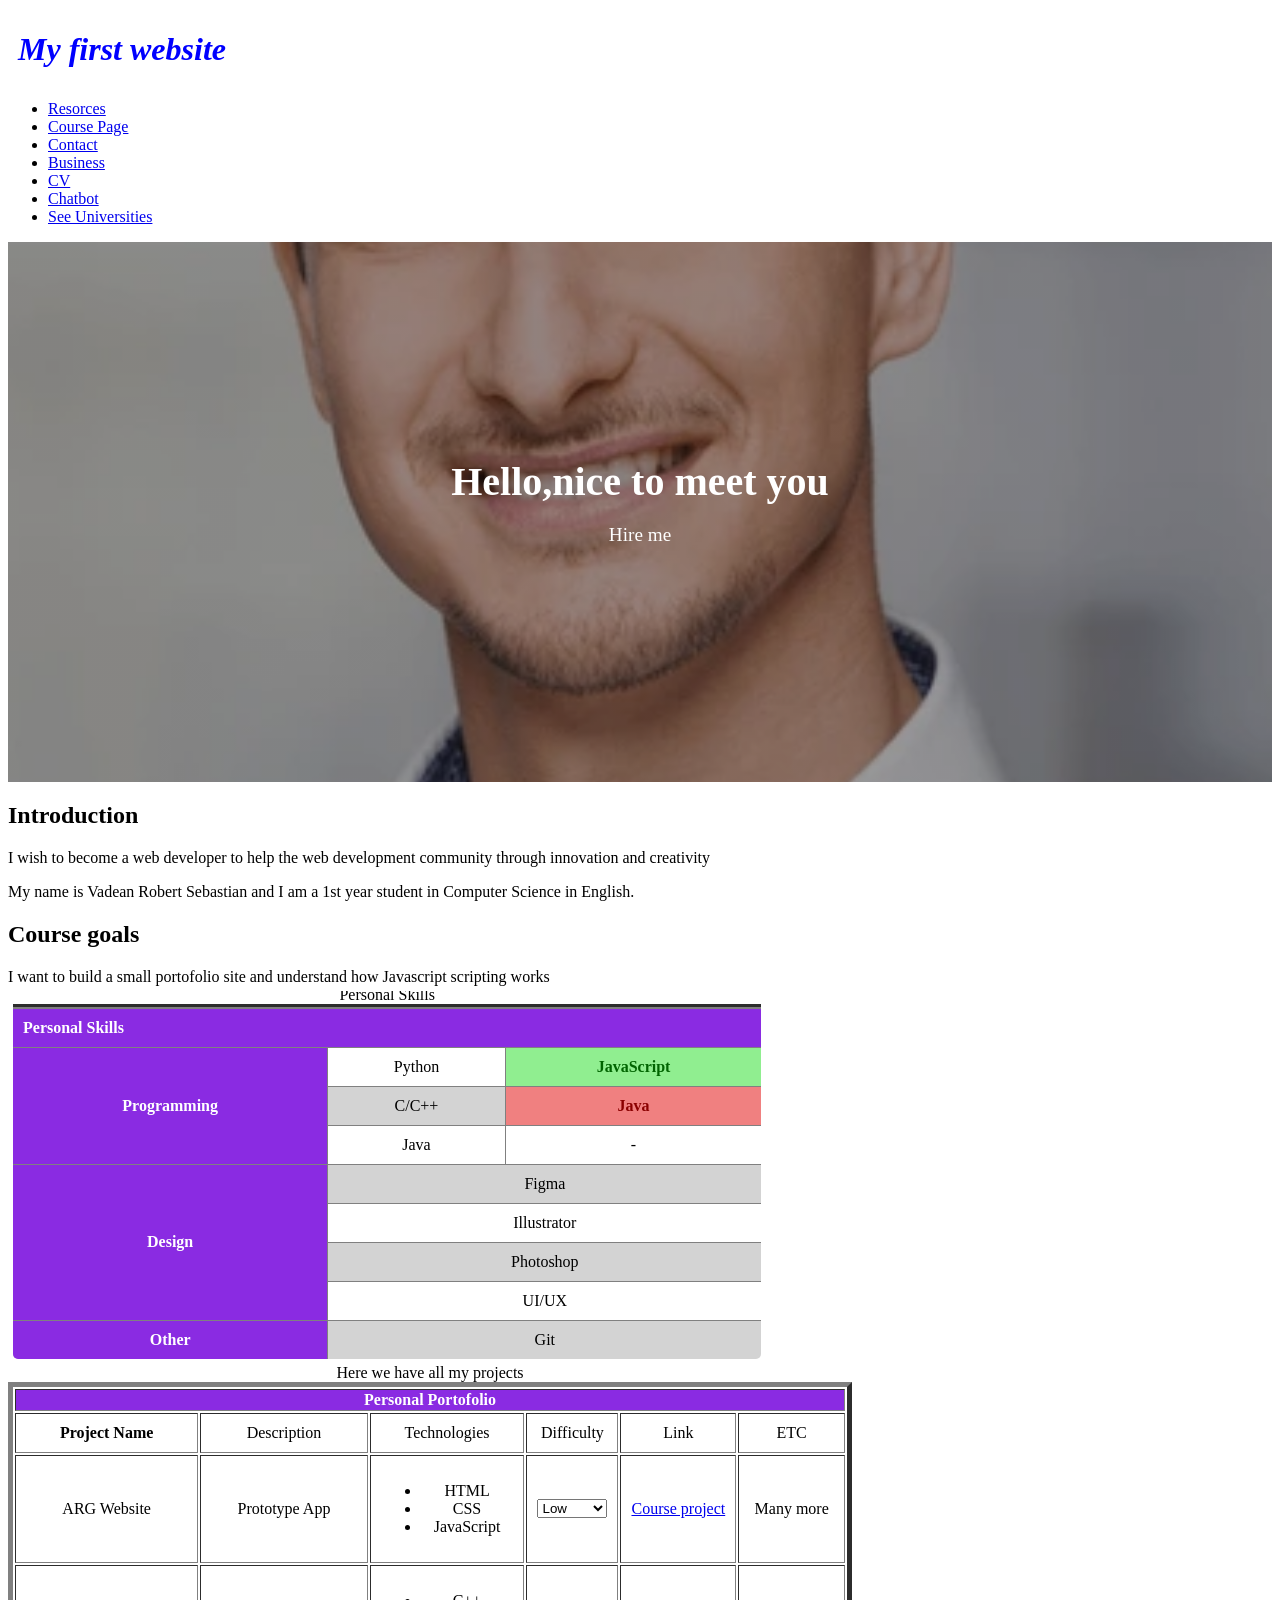
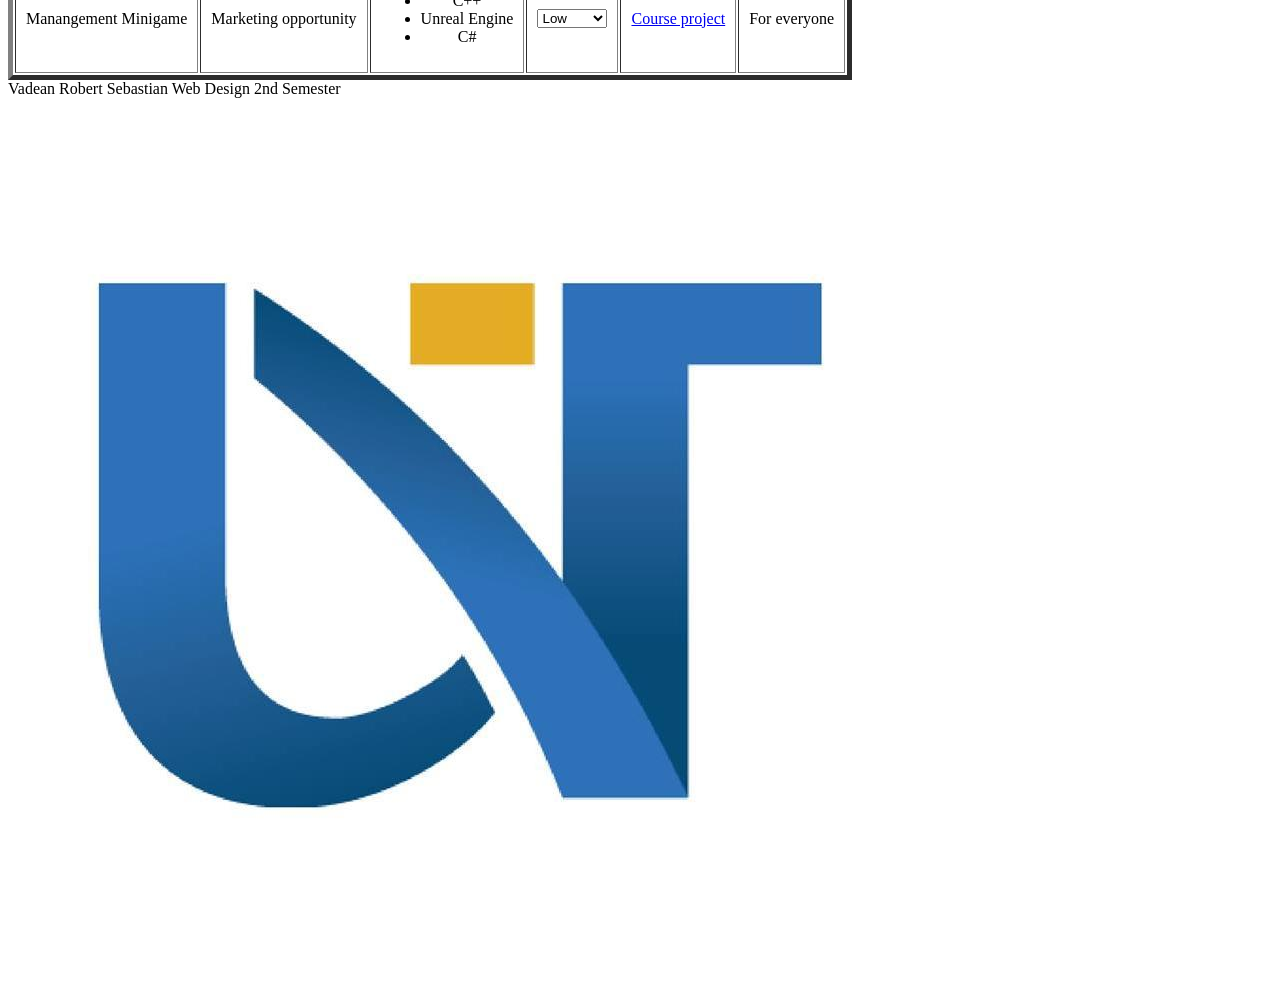
<file: index.html>
<!DOCTYPE html>
<html lang="en">
<head>
    <meta charset="UTF-8">
    <meta name="viewport" content="width=device-width, initial-scale=1.0">
    <link rel="stylesheet" href="style.css">
    <style>
        .js{
            background-color: lightgreen;
            color: darkgreen;
            font-weight: bold;
        }
        .java{
            background-color: lightcoral;
            color: darkred;
            font-weight: bold;
        }
    </style>
    <title>New Document</title>
</head>
<body>
    <header>
        <h1>My first website</h1>
        <nav aria-label="Main navigation">
            <ul>
                <li><a href="#">Resorces</a></li>
                <li><a href="#">Course Page</a></li>
                <li><a href="contact.html">Contact</a></li>
                <li><a href="card.html">Business</a></li>
                <li><a href="cv.html">CV</a></li>
                <li><a href="chatbot.html">Chatbot</a></li>
                <li><a href="universities.html">See Universities</a></li>
            </ul>
        </nav>
    </header>
    <div class="hero_section">
        <h2>Hello,nice to meet you</h2>
        <p>Hire me</p>
    </div>
    <main id="main-content">
        <section>
            <h2>Introduction</h2>
            <p>I wish to become a web developer to help the web development community through innovation and creativity</p>
            <section>My name is Vadean Robert Sebastian and I am a 1st year student in Computer Science in English.
            <h2>Course goals</h2> I want to build a small portofolio site and understand how Javascript scripting works</section>
            
            <table border="5" class="personal_table">
            <caption>Personal Skills</caption>
    <thead>
        <tr>
            <th scope="col" colspan="4" style="text-align: left;" class="column">Personal Skills</th>
        </tr>
    </thead>
    <tbody>
        <tr>
            <th scope="row" rowspan="3" class="column" >Programming</th>
            <td>Python</td>
            <td class="js">JavaScript</td>
        </tr>
        <tr>
            <td>C/C++</td>
            <td class="java">Java</td>
        </tr>
        <tr>
            <td>Java</td>
            <td>-</td>
        </tr>
        <tr>
            <th scope="row" rowspan="4" class="column">Design</th>
            <td colspan="2">Figma</td>
        </tr>
        <tr>
            <td colspan="2">Illustrator</td>
        </tr>
        <tr>
            <td colspan="2">Photoshop</td>
        </tr>
        <tr>
            <td colspan="2">UI/UX</td>
        </tr>
        <tr>
            <th scope="row" class="column">Other</th>
            <td colspan="2">Git</td>
        </tr>
    </tbody>
</table>      

        <table border="5" class="portofolio">
            <caption>Here we have all my projects</caption>
            <thead>
                 <tr>
            <th scope="col" colspan="6" class="header">Personal Portofolio</th>
                </tr>
            </thead>
            <tbody>
        <tr>
            <th scope="row" rowspan="3">Project Name</th>
            <td>Description</td>
            <td>Technologies</td>
            <td>Difficulty</td>
            <td>Link</td>
            <td>ETC</td>
        </tr>
    </tbody>
            <tbody>
                <tr>
                <td >ARG Website</td>
                <td >Prototype App</td>
                <td >
                    <ul>
                        <li>HTML</li>
                        <li>CSS</li>
                        <li>JavaScript</li>
                    </ul>
                </td>
                <td colspan="1"><select name="difficulty" >
                    <option value="low">Low</option>
                    <option value="medium">Medium</option>
                    <option value="high">High</option>
                </select></td>
                <td><a href="https://github.com/RobertDev15/my-course-homepage">Course project</a></td>
                <td>Many more</td>
                </tr>
                <tr>
                <td>Manangement Minigame</td>
                <td>Marketing opportunity</td>
                <td>
                    <ul>
                        <li>C++</li>
                        <li>Unreal Engine</li>
                        <li>C#</li>
                    </ul>
                </td>
                 <td><select name="difficulty" >
                    <option value="low">Low</option>
                    <option value="medium">Medium</option>
                    <option value="high">High</option>
                </select>
                </td>
                <td><a href="https://github.com/RobertDev15/my-course-homepage">Course project</a></td>
                <td>For everyone</td>
                </tr>
            </tbody>
        </table>
            <footer>
                Vadean Robert Sebastian Web Design 2nd Semester
            </footer>
        </section>
        <img src="UVT_Icon.jpeg" alt="UVT Logo">
    </main>
</body>
</html>
</file>
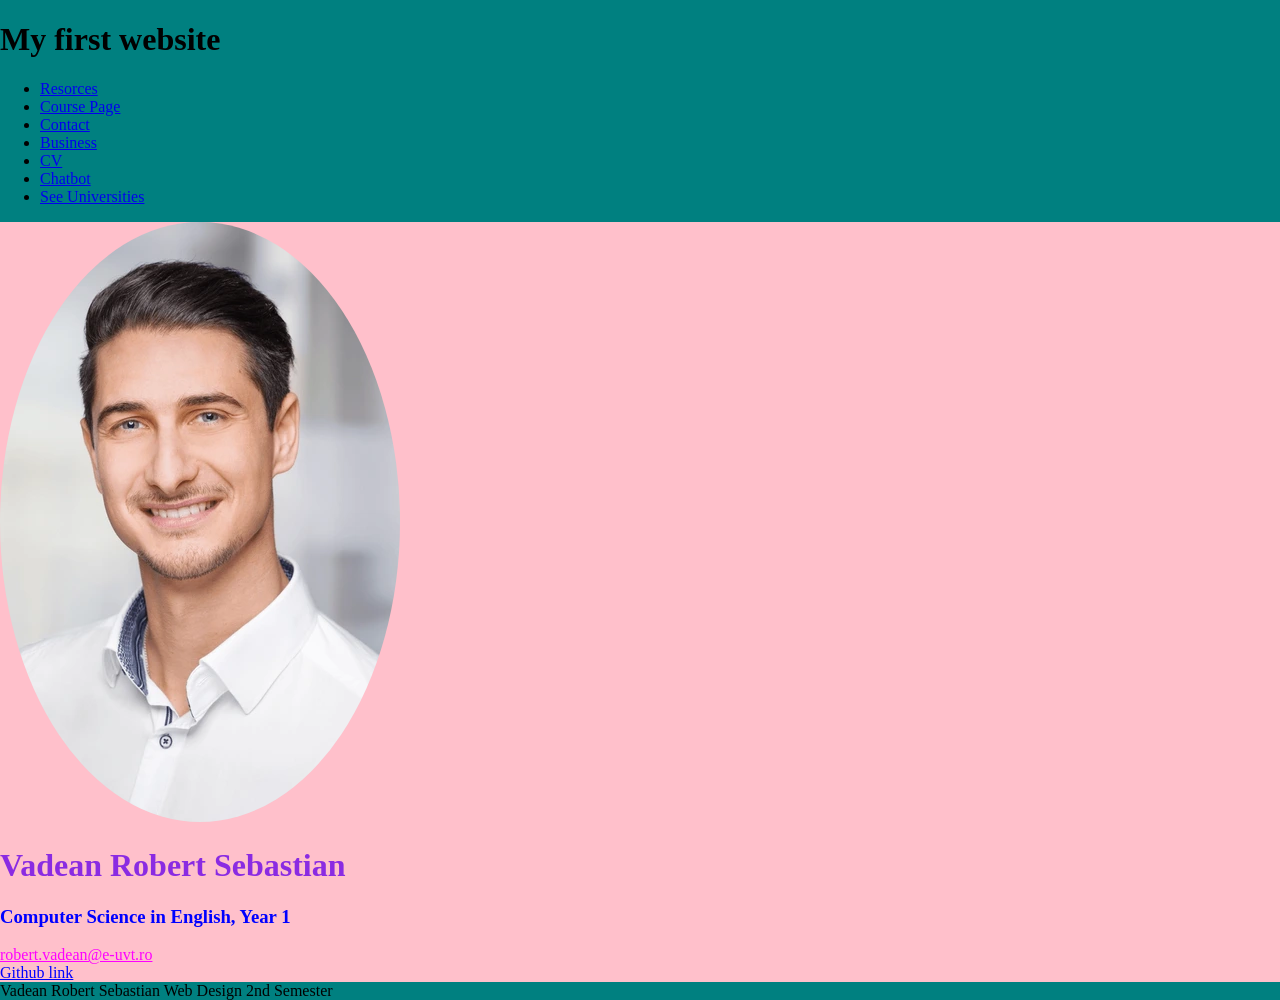
<file: card.html>
<!DOCTYPE html>
<html lang="en">
<head>
    <meta charset="UTF-8">
    <meta name="viewport" content="width=device-width, initial-scale=1.0">
    <link rel="stylesheet" href="card.css">
    <title>New Document</title>
</head>
<body>
    <header>
        <h1>My first website</h1>
        <nav aria-label="Main navigation">
            <ul>
                <li><a href="#">Resorces</a></li>
                <li><a href="index.html">Course Page</a></li>
                <li><a href="contact.html">Contact</a></li>
                <li><a href="card.html">Business</a></li>
                <li><a href="cv.html">CV</a></li>
                <li><a href="chatbot.html">Chatbot</a></li>
                <li><a href="universities.html">See Universities</a></li>
            </ul>
        </nav>
    </header>
    <main id="main-content">
        <div class="container">
            <img src="smiling_guy.jpeg" alt="cv photo" id="photo">
            <h1>Vadean Robert Sebastian</h1>
            <h3>Computer Science in English, Year 1</h4>
            <a href="robert.vadean@e-uvt.ro" >robert.vadean@e-uvt.ro</a>
            <a href="https://github.com/RobertDev15/my-course-homepage" id="github">Github link</a>
            
        </div>
            <footer>
                Vadean Robert Sebastian Web Design 2nd Semester
            </footer>
        </section>
    </main>
</body>
</html>
</file>
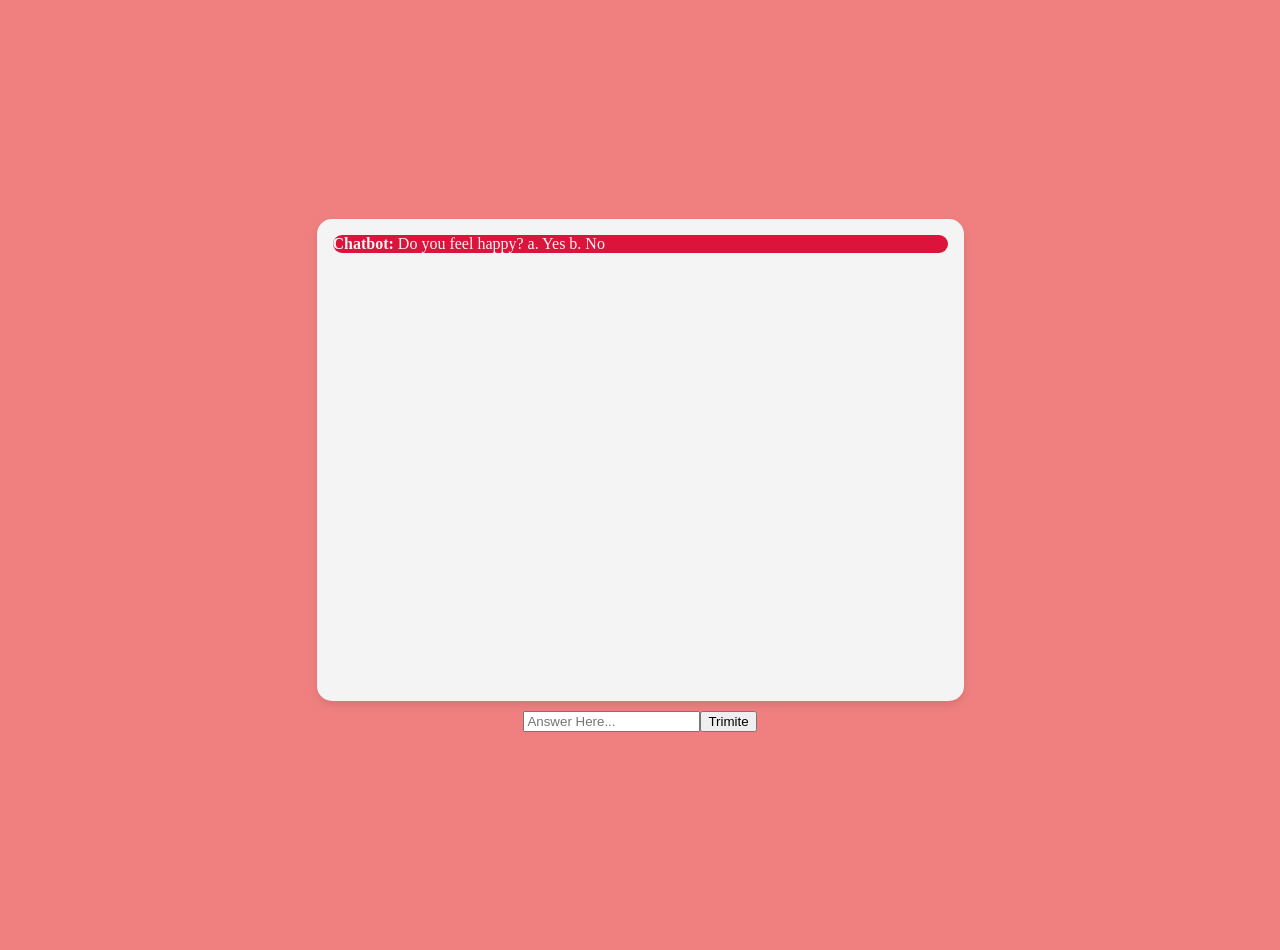
<file: chatbot.html>
<!DOCTYPE html>
<html lang="en">
<head>
    <meta charset="UTF-8">
    <meta name="viewport" content="width=device-width, initial-scale=1.0">
    <title>Chatbot</title>
    <link rel="stylesheet" href="chatbot.css">
</head>
<body>
    <div class="chat-container" id="chat-container">
    </div>
    <form id="chat-form">
        <input type="text" id="user-input" placeholder="Answer Here...">
        <button type="submit">Trimite</button>
    </form>
    <script src="chatbot.js"></script>
</body>
</html>
</file>
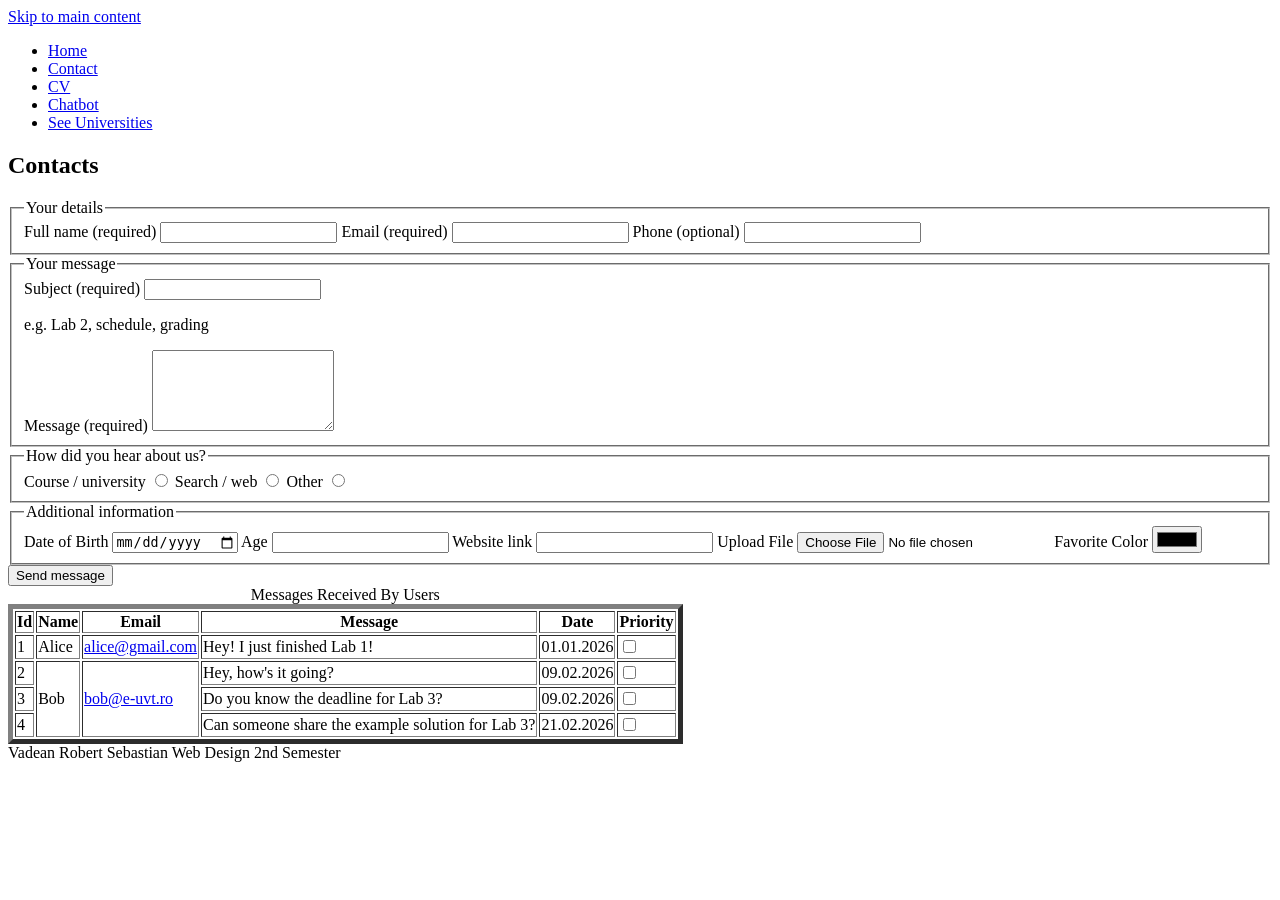
<file: contact.html>
<!DOCTYPE html>
<html lang="en">
<head>
    <meta charset="UTF-8">
    <meta name="viewport" content="width=device-width, initial-scale=1.0">
    <title>Contact</title>
</head>
<body>
    <a href="#main-content" class="skip-link">Skip to main content</a>
    <header>
        
        <nav aria-label="Main navigation">
            <ul>
                <li><a href="index.html">Home</a></li>
                <li><a href="contact.html">Contact</a></li>
                <li><a href="cv.html">CV</a></li>
                <li><a href="chatbot.html">Chatbot</a></li>
                <li><a href="universities.html">See Universities</a></li>
            </ul>
        </nav>
    </header>
    <main id="main-content">
        <section>
            <h1>Contacts</h1>
        <form method="post" action="#" aria-label="Contact form">
      <fieldset>
        <legend>Your details</legend>
        <label for="name">Full name (required)</label>
        <input type="text" id="name" name="name" required>
        <label for="email">Email (required)</label>
        <input type="email" id="email" name="email" required>
        <label for="phone">Phone (optional)</label>
        <input type="tel" id="phone" name="phone" pattern="[0-9\s\-+]+" title="Digits, spaces, hyphens, or plus only">
      </fieldset>
      <fieldset>
        <legend>Your message</legend>
        <label for="subject">Subject (required)</label>
        <input type="text" id="subject" name="subject" required
               aria-describedby="subject-hint">
        <p id="subject-hint" class="form-hint">e.g. Lab 2, schedule, grading</p>
        <label for="msg">Message (required)</label>
        <textarea id="msg" name="message" rows="5" required></textarea>
      </fieldset>
      <fieldset>
        <legend>How did you hear about us?</legend>
        <label for="hear-course">Course / university</label>
        <input type="radio" id="hear-course" name="hear" value="course">
        <label for="hear-search">Search / web</label>
        <input type="radio" id="hear-search" name="hear" value="search">
        <label for="hear-other">Other</label>
        <input type="radio" id="hear-other" name="hear" value="other">
      </fieldset>
      <fieldset>
        <legend>Additional information</legend>
        <label for="dob">Date of Birth</label>
        <input type="date" id="dob">
        <label for="age">Age</label>
        <input type="number" id="age">
        <label for="website">Website link</label>
        <input type="url" id="website">
        <label for="fileUpload">Upload File</label>
        <input type="file" id="fileUpload">
        <label for="favColor">Favorite Color</label>
        <input type="color" id="favColor">
      </fieldset>
      <button type="submit">Send message</button>
    </form>
        </section>

    <table border="5">
        <caption>Messages Received By Users</caption>
        <thead>
            <th scope="row">Id</th>
            <th scope="row">Name</th>
            <th scope="row">Email</th>
            <th scope="row">Message</th>
            <th scope="row">Date</th>
            <th scope="row">Priority</th>
        </thead>
        <tbody>
            <tr>
            <td>1</td>
            <td>Alice</td>
            <td><a href="mailto:alice@gmail.com">alice@gmail.com</a></td>
            <td>Hey! I just finished Lab 1!</td>
            <td>01.01.2026</td>
            <td><input type="checkbox" name="#" id="#"></td>
            </tr>
            <tr>
            <td>2</td>
            <td rowspan="3">Bob</td>
            <td rowspan="3"><a href="mailto:bob@e-uvt.ro">bob@e-uvt.ro</a></td>
            <td>Hey, how's it going?</td>
            <td>09.02.2026</td>
            <td><input type="checkbox" name="#" id="#"></td>
            </tr>
            <tr>
            <td>3</td>
            <td>Do you know the deadline for Lab 3?</td>
            <td>09.02.2026</td>
            <td><input type="checkbox" name="#" id="#"></td>
            </tr>
            <tr>
            <td>4</td>
            <td>Can someone share the example solution for Lab 3?</td>
            <td>21.02.2026</td>
            <td><input type="checkbox" name="#" id="#"></td>
            </tr>
        </tbody>
    </table>
           
    </main>
    <footer>
        Vadean Robert Sebastian Web Design 2nd Semester
    </footer>
    <script src="contact.js"></script>
</body>
</html>
</file>
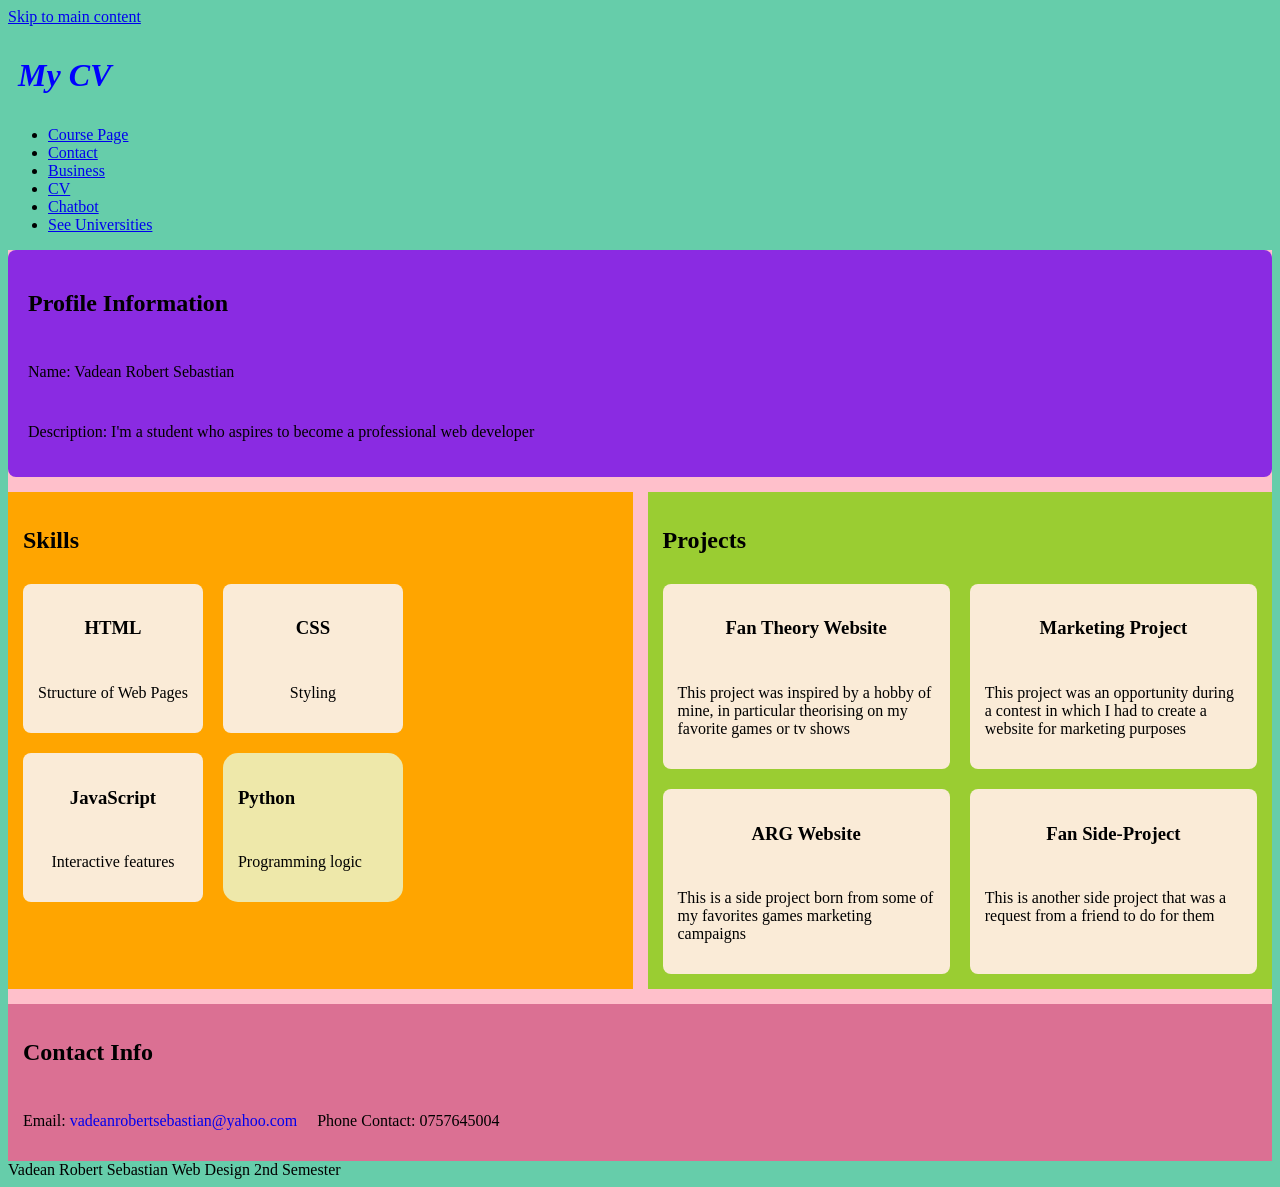
<file: cv.html>
<!DOCTYPE html>
<html lang="en">
<head>
    <meta charset="UTF-8">
    <meta name="viewport" content="width=device-width, initial-scale=1.0">
    <title>My CV</title>
    <link rel="stylesheet" href="style.css">
    <link rel="stylesheet" href="cv.css">
</head>
<body>
    <a href="#main-content" class="skip-link">Skip to main content</a>
    <header>
        <h1>My CV</h1>
        <nav aria-label="Main navigation">
            <ul>
                <li><a href="index.html">Course Page</a></li>
                <li><a href="contact.html">Contact</a></li>
                <li><a href="card.html">Business</a></li>
                <li><a href="cv.html">CV</a></li>
                <li><a href="chatbot.html">Chatbot</a></li>
                <li><a href="universities.html">See Universities</a></li>
            </ul>
        </nav>
    </header>
    <main id="main-content">
        <section class="profile-section">
                <div class="profile-content">
                <h2>Profile Information</h2>
                <p>Name: Vadean Robert Sebastian</p>
                <p>Description: I'm a student who aspires to become a professional web developer</p>
                </div>
    </section>
    <section class="skills-section">
            <div class="skills-content">
            <h2>Skills</h2>
            <div class="skills-container">
                <div class="card">
                    <h3>HTML</h3>
                    <p>Structure of Web Pages</p>
                </div>
                <div class="card">
                    <h3>CSS</h3>
                    <p>Styling</p>
                </div>
                <div class="card">
                    <h3>JavaScript</h3>
                    <p>Interactive features</p>
                </div>
                <div class="card-highlight">
                    <h3>Python</h3>
                    <p>Programming logic</p>
                </div>
            </div>
            </div>
    </section>
    <section class="project-section">
            <div class="project-content">
            <h2>Projects</h2>
            <div class="project-container">
           <div class="card">
                    <h3>Fan Theory Website</h3>
                    <p>This project was inspired by a hobby of mine, in particular theorising on my favorite games or tv shows</p>
                </div>
                <div class="card">
                    <h3>Marketing Project</h3>
                    <p>This project was an opportunity during a contest in which I had to create a website for marketing purposes</p>
                </div>
                <div class="card">
                    <h3>ARG Website</h3>
                    <p>This is a side project born from some of my favorites games marketing campaigns</p>
                </div>
                <div class="card">
                    <h3>Fan Side-Project</h3>
                    <p>This is another side project that was a request from a friend to do for them</p>
                </div>
        </div>
            </div>
    </section>
    <section class="contact-section">
            <div class="contact-content">
            <h2>Contact Info</h2>
            <div class="contact-container">
            <p>Email: <a href="mailto:vadeanrobertsebastian@yahoo.com">vadeanrobertsebastian@yahoo.com</a></p>
            <p>Phone Contact: <span>0757645004</span></p>
            </div>
        </div>
    </section>
    </main>
    <footer> Vadean Robert Sebastian Web Design 2nd Semester</footer>
</body>
</html>
</file>
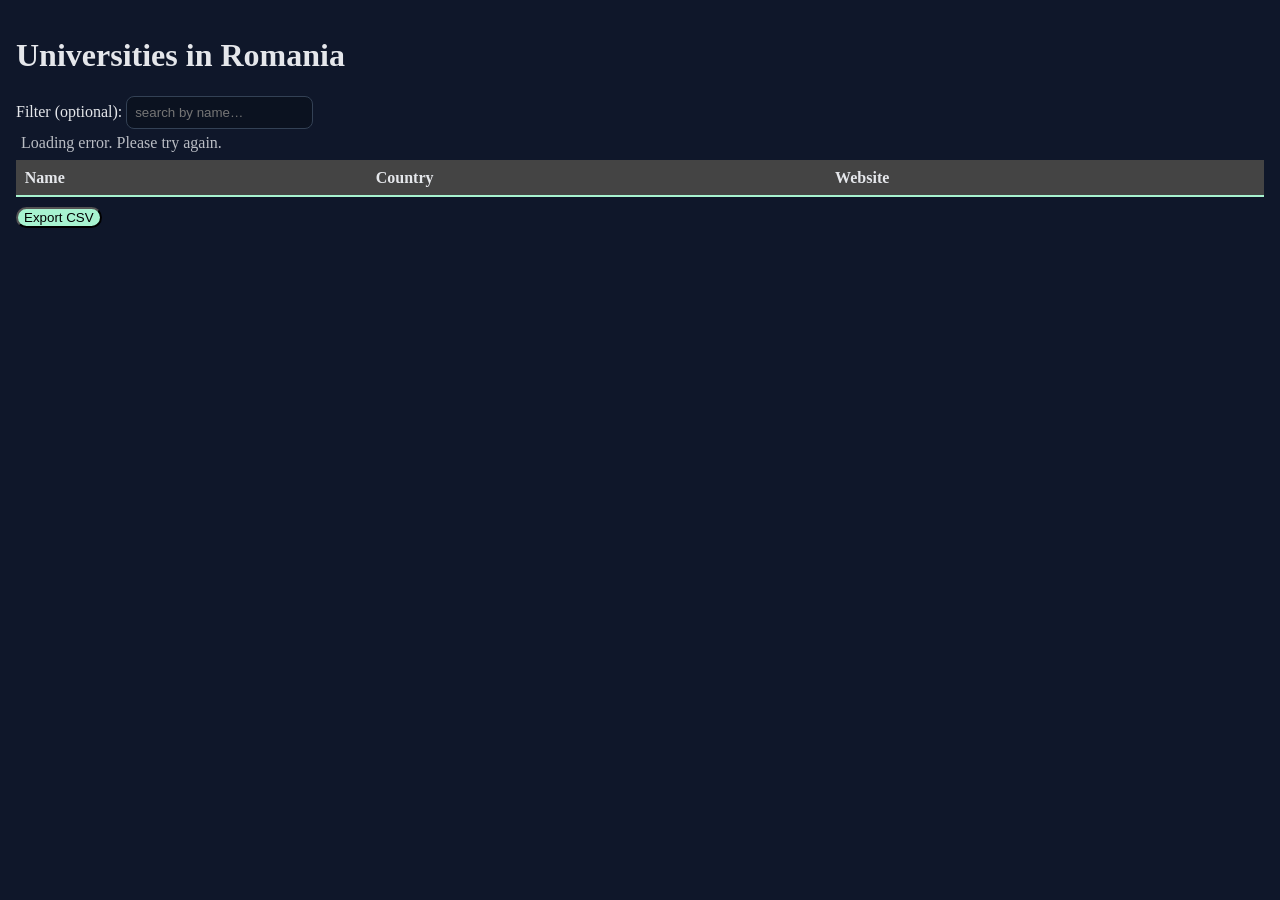
<file: universities.html>
<!DOCTYPE html>
<html lang="en">
<head>
    <meta charset="UTF-8">
    <meta name="viewport" content="width=device-width, initial-scale=1.0">
    <title>University Filter</title>
    <link rel="stylesheet" href="universities.css">
</head>
<body>
    <div>
  <h1>Universities in Romania</h1>
  <label for="q">Filter (optional):</label>
  <input id="q" placeholder="search by name…" />

  <div id="status" class="status"></div>

  <table>
    <thead>
      <tr>
        <th>Name</th>
        <th>Country</th>
        <th>Website</th>
      </tr>
    </thead>
    <tbody id="tbody"></tbody>
  </table>
</div>
<button id="exportCsv">Export CSV</button>
<script src="universities.js"></script>
</body>
</html>
</file>
<file: style.css>
h1{
    color:  blue;
    font-style: italic;
    padding: 10px;
}
.personal_table{
    border-collapse: collapse;
    border-radius: 10px;
    overflow: hidden;
    width: 60%;    
}
.personal_table th,.personal_table td{
    padding: 10px;
    text-align: center;
}
.column{
    background-color: blueviolet;
    color: white;
}
.personal_table tbody tr:nth-child(even){
    background-color: lightgray;
}
.personal_table tbody tr:nth-child(odd){
    background-color: white;
}
.personal_table tbody tr:hover{
    color: lightslategray;
}
.header{
    background-color: blueviolet;
    color: white;
}
.portofolio tr,.portofolio td{
    padding: 10px;
    text-align: center;
}
.hero_section{
    height: 60vh;
    background: linear-gradient(rgba(0,0,0,0.4), rgba(0,0,0,0.4)),
                url('smiling_guy.jpeg') center/cover no-repeat;
    
    color: white;
    display: flex;
    flex-direction: column;
    justify-content: center;
    align-items: center;
    
    text-align: center;
}

.hero_section h2{
    font-size: 2.5rem;
    margin: 0;
}

.hero_section p{
    font-size: 1.2rem;
}
</file>
<file: card.css>
.container{
    background-color: pink;
}
.container h1{
    color: blueviolet;
}
.container h3{
    color: blue;
}
.container a{
    color: fuchsia;
    display: flex;
}
#photo{
    border-radius: 50%;
}
#github{
    color: blue;
}
body{
    background-color: teal;
    margin: 0;
    padding: auto;
}
</file>
<file: chatbot.css>
/* CSS styles */
body {
    background-color: lightcoral;
    display: flex;
    justify-content: center;
    align-items: center;
    height: 100vh;
    margin: 25px;
    flex-direction: column;
}

.chat-container {
    max-width: 50vw;
    width: 50%;
    height: 50vh;
    padding: 16px;
    background-color: #f4f4f4;
    border-radius:  15px;
    box-shadow: 0 4px 8px rgba(0, 0, 0, 0.1);
    margin-bottom: 10px;
    overflow-y: auto;
}

.message {
    margin-bottom: 20px;
    background-color: crimson;
    border-radius: 25px;
    color: #f4f4f4;
}
.user{
    background-color: lightpink;
    border-radius: 25px;
    color: #f4f4f4;
}
#chat-form {
    display: flex;
}
</file>
<file: cv.css>
body{
    background-color: mediumaquamarine;
}
#main-content{
    display: grid;
    grid-template-columns: 1fr 1fr;
    gap: 15px;
    background-color: pink;
}
.profile-section{
    grid-column: 1 / 3;
    background-color: blueviolet;
    padding: 20px;
    border-radius: 8px;
    display: flex;
    flex-direction: column;
    gap: 15px;
}
.skills-section{
    display: flex;
    flex-direction: column;
    align-items: flex-start;
    gap: 20px;
    padding: 15px;
    background-color: orange;
}
.project-section{
    display: flex;
    flex-direction: column;
    align-items: flex-start;
    gap: 20px;
    padding: 15px;
    background-color: yellowgreen;
}
.contact-section{
    grid-column: 1 / 3;
    display: flex;
    flex-direction: column;
    align-items: flex-start;
    gap: 20px;
    padding: 15px;
    background-color: palevioletred;
}
.skills-container,.project-container,.contact-container{
    display: grid;
    grid-template-columns: 1fr 1fr;
    gap: 20px;
}
.card{
    background-color: antiquewhite;
    padding: 15px;
    border-radius: 8px;
    display: flex;
    flex-direction: column;
    gap: 10px;
    align-items: center;
}
.card-highlight{
    background-color: palegoldenrod;
    padding: 15px;
    border-radius: 15px;
    display: flex;
    flex-direction: column;
    align-items: flex-start;
    gap: 10px;
}
.profile-content,.skills-content,.project-content,.contact-content{
    display: flex;
    flex-direction: column;
    gap: 10px;
}
.contact-section a{
    text-decoration: none;
}
</file>
<file: universities.css>
body {
    margin: 0;
    padding: 16px;
    background: #0f172a;
    color: #e5e7eb;
}

.status {
    opacity: .8;
    margin: 5px;
}

input {
    padding: .5rem;
    border-radius: .5rem;
    border: 1px solid #334155;
    background: #0b1220;
    color: #e5e7eb;
}

table {
    width: 100%;
    border-collapse: collapse;
    margin-top: 8px;
    background: #444;
}

th, td {
    padding: .55rem;
    border-bottom: 2px solid #a7f3d0;
    text-align: left;
    vertical-align: top;
}

td a {
    color: #a7f3d0;
    text-decoration: none;
}

td a:hover {
    text-decoration: underline;
}
#exportCsv{
    background-color: #a7f3d0;
    border-radius: 1rem;
    margin-top: 10px;
}
#exportCsv:hover{
    background-color: lightgreen;
}
</file>
